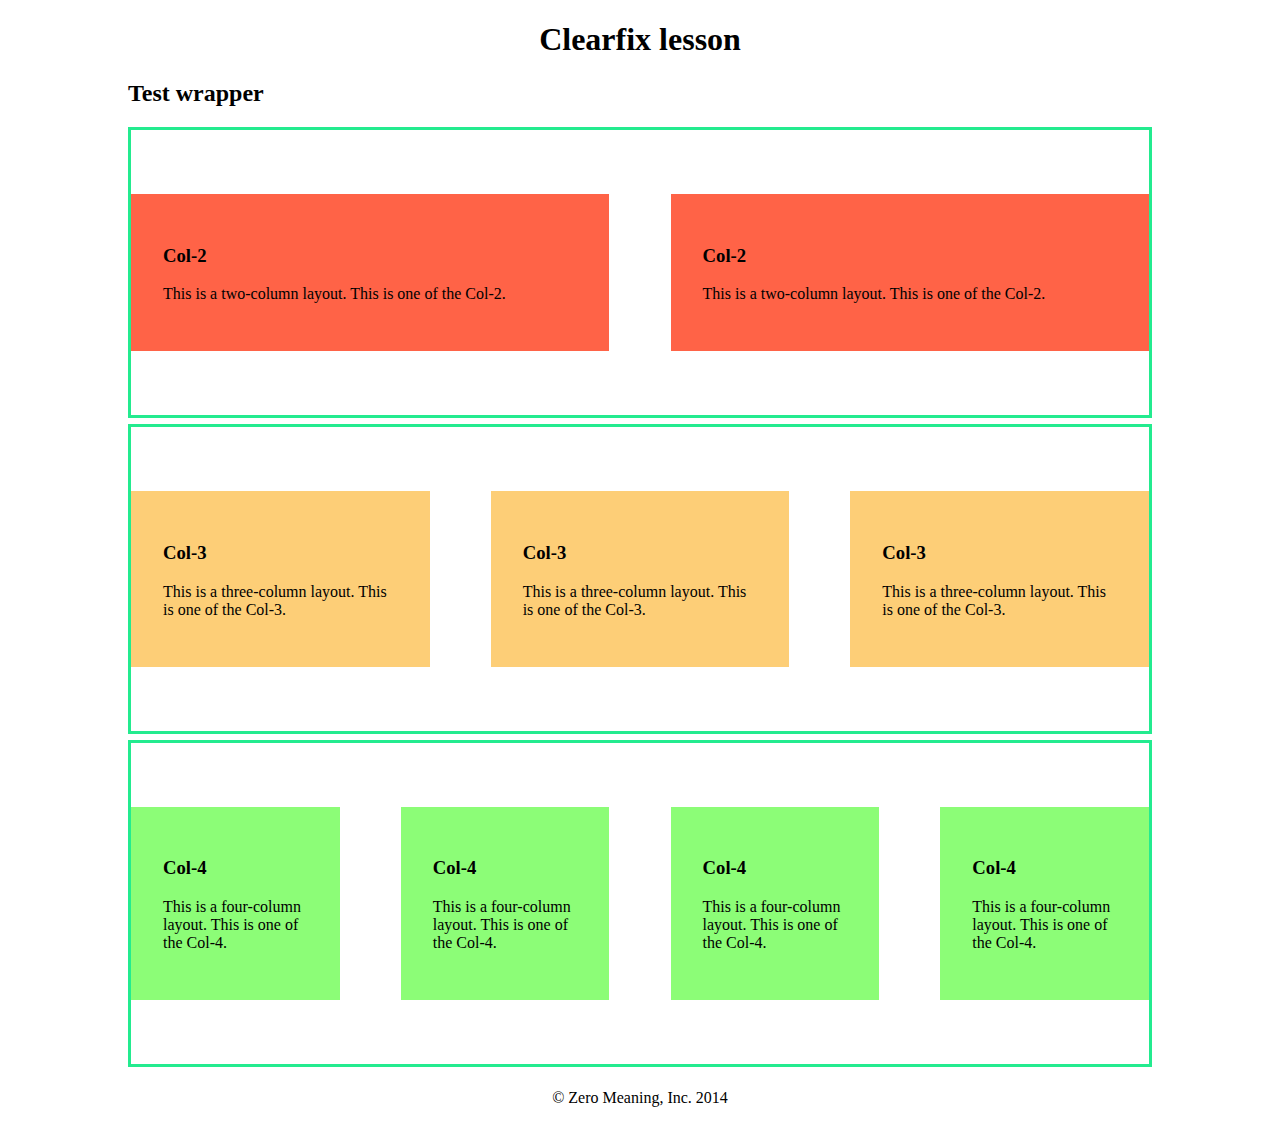
<file: index-grid.html>
<!doctype html>

<html lang="en">
<head>
  <meta charset="utf-8">

  <title>Grid Lesson</title>

  <link rel="stylesheet" href="css/style-grid.css" media="screen" type="text/css">

</head>

<body>
    <header>
        <h1>Clearfix lesson</h1>
    </header>
    
    <div class="wrapper">
        <h2>Test wrapper</h2>
        <section class="col-container clearfix">
            <div class="col-2">
                <article class="sub-article">
                    <h3>Col-2</h3>
                    <p>This is a two-column layout. This is one of the Col-2.</p>
                </article>
            </div>
            <div class="col-2">
                <article class="sub-article">
                    <h3>Col-2</h3>
                    <p>This is a two-column layout. This is one of the Col-2.</p>
                </article>
            </div>
        </section>
        <section class="col-container clearfix">
            <div class="col-3">
                <article class="sub-article">
                    <h3>Col-3</h3>
                    <p>This is a three-column layout. This is one of the Col-3.</p>
                </article>
            </div>
            <div class="col-3">
                <article class="sub-article">
                    <h3>Col-3</h3>
                    <p>This is a three-column layout. This is one of the Col-3.</p>
                </article>
            </div>
            <div class="col-3">
                <article class="sub-article">
                    <h3>Col-3</h3>
                    <p>This is a three-column layout. This is one of the Col-3.</p>
                </article>
            </div>
        </section>
        <section class="col-container clearfix">
            <div class="col-4">
                <article class="sub-article">
                    <h3>Col-4</h3>
                    <p>This is a four-column layout. This is one of the Col-4.</p>
                </article>
            </div>
            <div class="col-4">
                <article class="sub-article">
                    <h3>Col-4</h3>
                    <p>This is a four-column layout. This is one of the Col-4.</p>
                </article>
            </div>
            <div class="col-4">
                <article class="sub-article">
                    <h3>Col-4</h3>
                    <p>This is a four-column layout. This is one of the Col-4.</p>
                </article>
            </div>
            <div class="col-4">
                <article class="sub-article">
                    <h3>Col-4</h3>
                    <p>This is a four-column layout. This is one of the Col-4.</p>
                </article>
            </div>
        </section>
    </div>
    
    <footer>
    <p>&copy Zero Meaning, Inc. 2014</p>
    </footer>
</body>
</html>
</file>
<file: css/style-grid.css>
*{
    box-sizing: border-box;
}
.clearfix:after {
    content: ".";
    display: block;
    clear: both;
    visibility: hidden;
    line-height: 0;
    height: 0;
}
 
.clearfix {
    display: inline-block;
}
 
html[xmlns] .clearfix {
    display: block;
}
 
* html .clearfix {
    height: 1%;
}

.wrapper{
    max-width: 1024px;
    margin: 0 auto;
}

header, footer {
    text-align: center;
}

/* -- Grid Styles -- */

.col-container {
    border: 3px solid #23eb8f;
    width: 100%;
}

/* -- Col-2 Styles-- */

.col-2 {
    margin: 4rem 0;
    padding: 1rem;
    background-color: tomato;
}

@media screen and (min-width: 600px){
    /* -- 47 + 47 = 94% -- */
    .col-2 {
        float: left;
        width: 47%;
        padding: 2rem;
        margin-left: 6%;
    }
    .col-2:first-child{
        margin-left: 0%;
    }
}

/* -- Col-3 Styles-- */

.col-3 {
    margin: 4rem 0;
    padding: 1rem;
    background-color: #fdce77;
}

@media screen and (min-width: 600px){
    /* -- 29.33 + 29.33 + 29.33 = 87.99% -- */
    /* -- 6 + 6 = 12% -- */
    .col-3 {
        float: left;
        width: 29.33%;
        padding: 2rem;
        margin-left: 6%;
    }
    .col-3:first-child{
        margin-left: 0%;
    }
}

/* -- Col-3 Styles-- */

.col-4 {
    margin: 4rem 0;
    padding: 1rem;
    background-color: #8cfd77;
}

@media screen and (min-width: 600px){
    /* -- margin: 6 + 6 + 6 = 18% */
	/* remaining space = 82 */
	/* 82 / 4 = 20.5% */
    .col-4 {
        float: left;
        width: 20.5%;
        padding: 2rem;
        margin-left: 6%;
    }
    .col-4:first-child{
        margin-left: 0%;
    }
}
</file>
